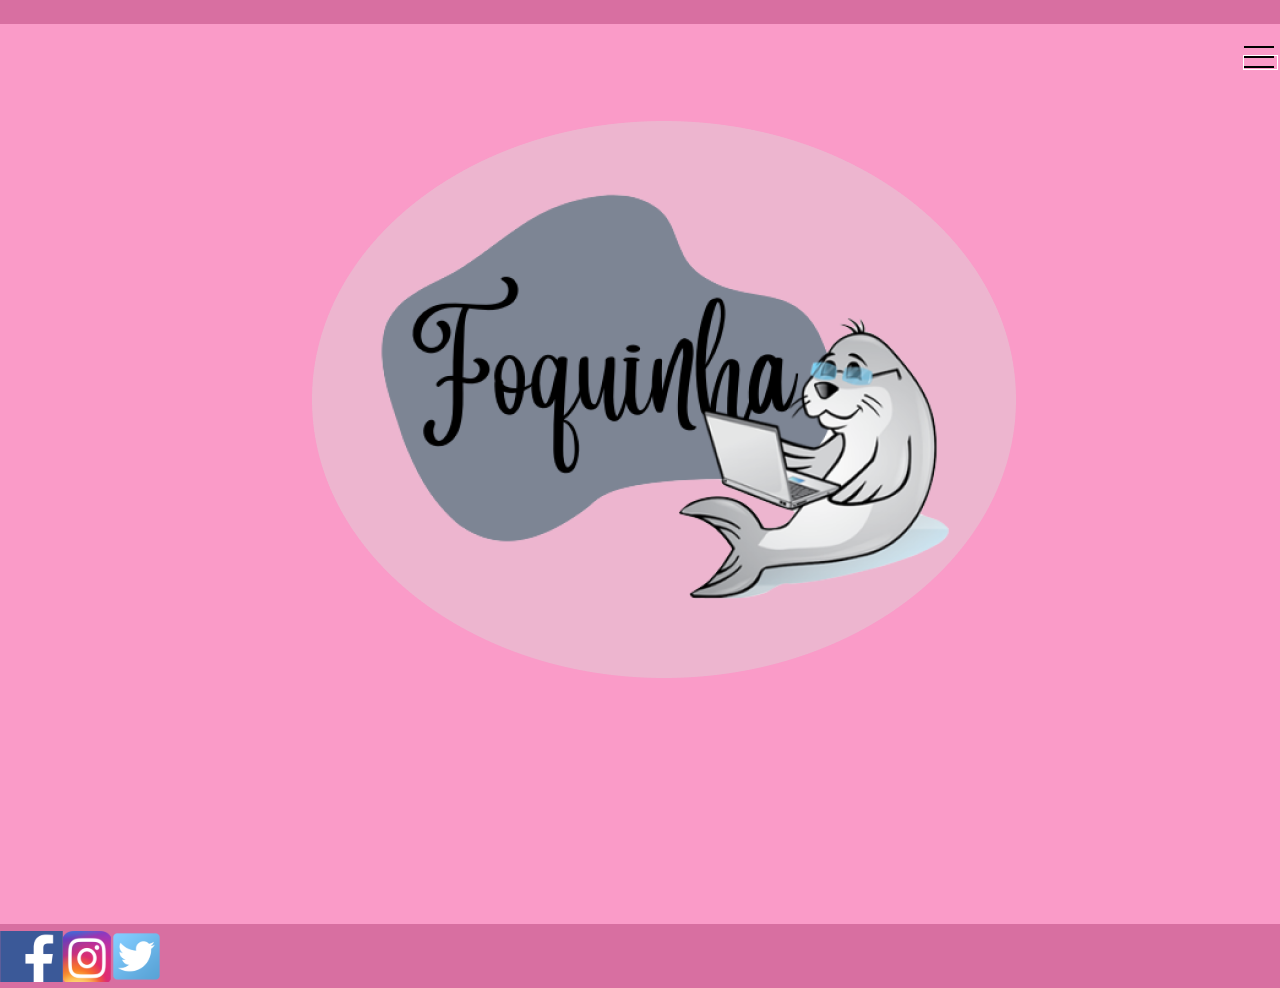
<file: aulaalice/index.html>
<!DOCTYPE html>
<html lang="en">
  <head>
    <meta charset="UTF-8" />
    <meta http-equiv="X-UA-Compatible" content="IE=edge" />
    <meta name="viewport" content="width=device-width, initial-scale=1.0" />
    <title>Foquinha</title>
    <link rel="stylesheet" href="css/estilo.css" />
    <link rel="stylesheet" href="css/menu.css" />
  </head>
  <body>
    <header>
        <picture> 
            
        </picture>
        <nav>
            <input id="menu-toggle" type="checkbox" />
            <label for="menu-toggle">
              <div class="menu-hamburger">
                <span class="hamburger"></span>
              </div>
            </label>
            <ul>
              <li>
                <a href="index.html">INÍCIO</a>
              </li>
                <li>
                  <a href="fofocas.html">FOFOCAS</a>
                </li>
                <li>
                    <a href="">MODA</a>
                  </li>
                  <li>
                    <a href="">BELEZA</a>
                  </li>
                  <li>
                    <a href="">QUEST</a>
                  </li>
              </ul>
        </nav>
    </header>
    <main>
      <picture>
        <img src= "./imagens/Group 1.png" alt= "Imagem principal foquinha" />
      </picture>
    </main>
    <footer>
          <div>
            <a href="https://facebook.com" target="_blank">
              <img src="./imagens/Facebook_icon_2013 1.svg" alt="Facebook" />
            </a>
            <a href="https://instagram.com" target="_blank">
              <img src="./imagens/Instagram_icon 1.svg" alt="Instagram" />
            </a>
            <a href="https://twitter.com/" target="_blank">
            <img src= "imagens/Twitter-icon 1.svg" alt="Twitter" />
          </a>
      </div>
    </footer>
  </body>
</html>
</file>
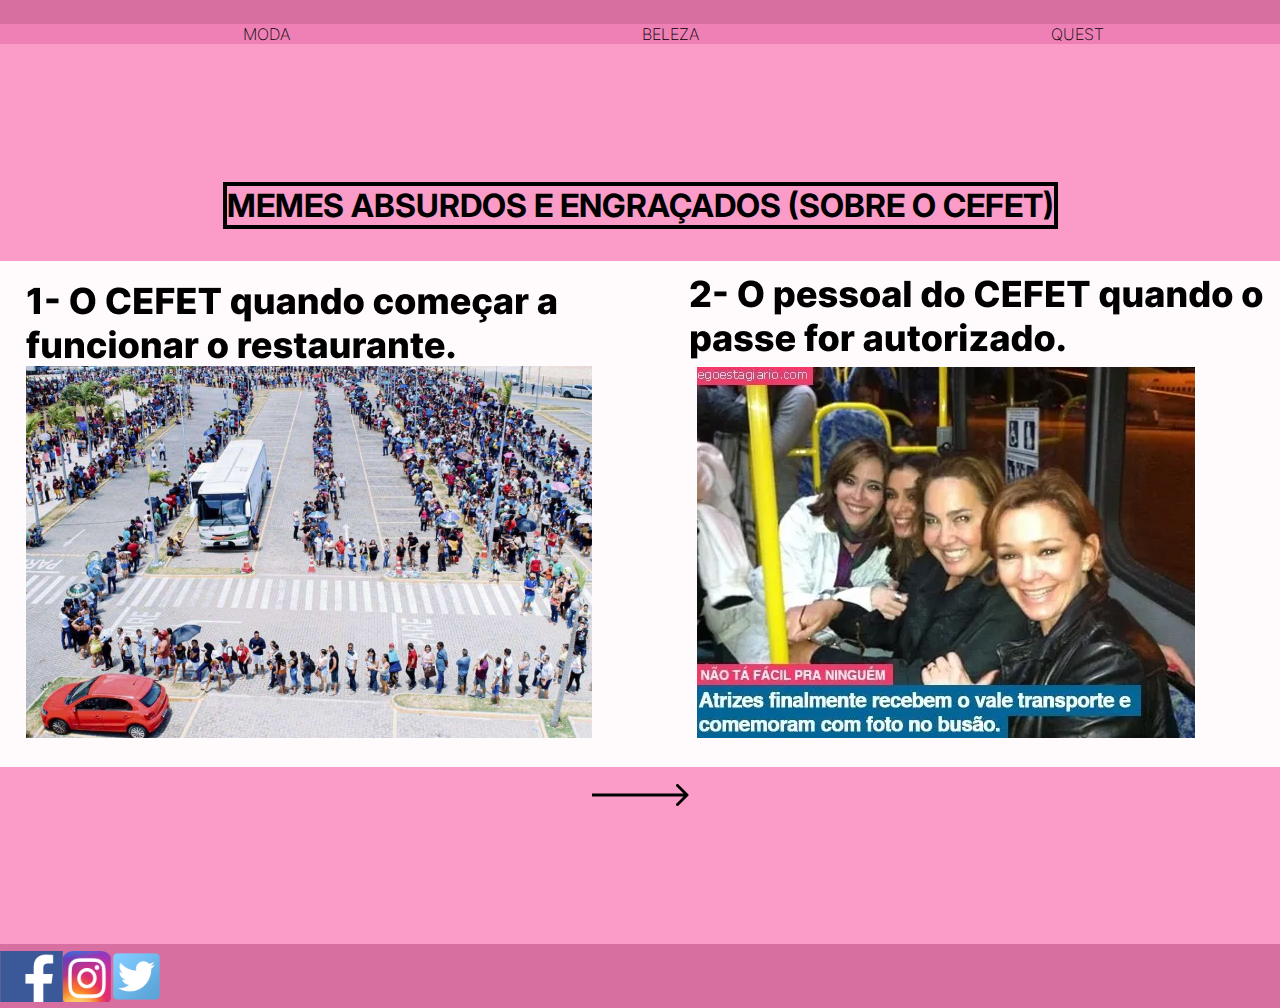
<file: aulaalice/fofocas.html>
<!DOCTYPE html>
<html lang="en">
  <head>
    <meta charset="UTF-8" />
    <meta http-equiv="X-UA-Compatible" content="IE=edge" />
    <meta name="viewport" content="width=device-width, initial-scale=1.0" />
    <title>Foquinha</title>
    <link rel="stylesheet" href="css/estilo.css" />
  </head>
  <body>
    <header>
        <picture> 
            
        </picture>
        <nav>
            <ul>
                <li>
                    <a href="index.html">INÍCIO</a>
                  </li>
                <li>
                  <a href="fofocas.html">FOFOCAS</a>
                </li>
                <li>
                    <a href="moda.html">MODA</a>
                  </li>
                  <li>
                    <a href="beleza.html">BELEZA</a>
                  </li>
                  <li>
                    <a href="quest.html">QUEST</a>
                  </li>
              </ul>
        </nav>
    </header>
    <main class="fofocas">
      <h1>MEMES ABSURDOS E ENGRAÇADOS (SOBRE O CEFET)</h1>
      <picture>
        <img src= "./imagens/Group 2.png" alt= "Imagem principal fofocas 1" />
      </picture>
      <div>
        <picture>
          <a href="fofocas2.html">
            <img src="./imagens/Arrow 1.png" alt="passar para o lado">
          </a>
        </picture>
      </div>
    </main>
    <footer>
          <div>
            <a href="https://facebook.com" target="_blank">
              <img src="./imagens/Facebook_icon_2013 1.svg" alt="Facebook" />
            </a>
            <a href="https://instagram.com" target="_blank">
              <img src="./imagens/Instagram_icon 1.svg" alt="Instagram" />
            </a>
            <a href="https://twitter.com/" target="_blank">
            <img src= "imagens/Twitter-icon 1.svg" alt="Twitter" />
          </a>
      </div>
    </footer>
  </body>
</html>
</file>
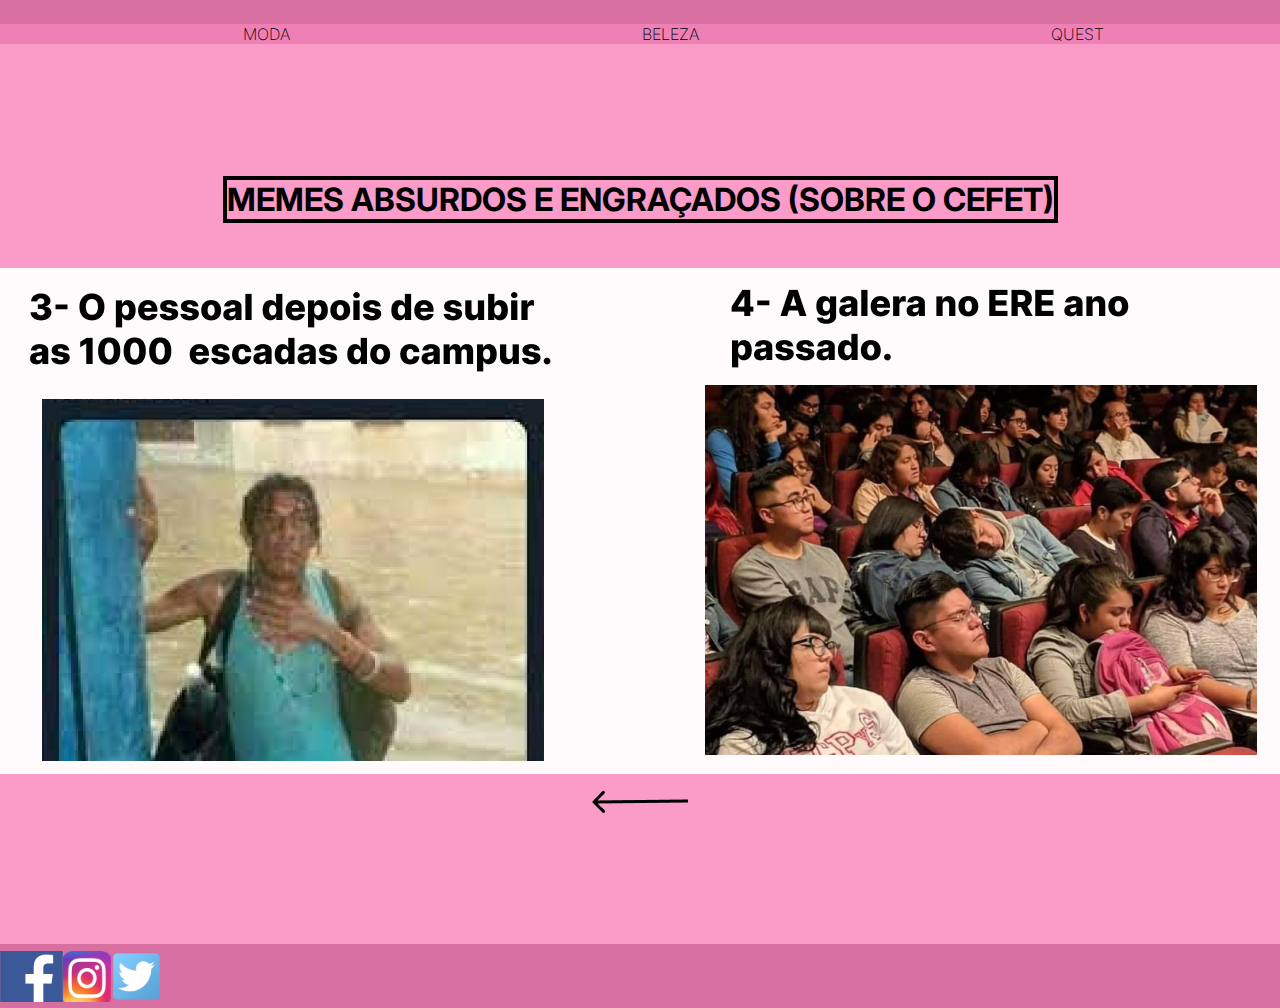
<file: aulaalice/fofocas2.html>
<!DOCTYPE html>
<html lang="en">
  <head>
    <meta charset="UTF-8" />
    <meta http-equiv="X-UA-Compatible" content="IE=edge" />
    <meta name="viewport" content="width=device-width, initial-scale=1.0" />
    <title>Foquinha</title>
    <link rel="stylesheet" href="css/estilo.css" />
  </head>
  <body>
    <header>
        <picture> 
            
        </picture>
        <nav>
            <ul>
                <li>
                    <a href="index.html">INÍCIO</a>
                  </li>
                <li>
                  <a href="fofocas.html">FOFOCAS</a>
                </li>
                <li>
                    <a href="moda.html">MODA</a>
                  </li>
                  <li>
                    <a href="beleza.html">BELEZA</a>
                  </li>
                  <li>
                    <a href="quest.html">QUEST</a>
                  </li>
              </ul>
        </nav>
    </header>
    <main class="fofocas">
      <h1>MEMES ABSURDOS E ENGRAÇADOS (SOBRE O CEFET)</h1>
      <picture>
        <img src= "./imagens/Group 3.png" alt= "Imagem principal fofocas 1" />
      </picture>
      <div>
        <picture>
          <a href="fofocas.html">
            <img src="./imagens/Arrow 2.png" alt="passar para o lado">
          </a>
        </picture>
      </div>
    </main>
    <footer>
          <div>
            <a href="https://facebook.com" target="_blank">
              <img src="./imagens/Facebook_icon_2013 1.svg" alt="Facebook" />
            </a>
            <a href="https://instagram.com" target="_blank">
              <img src="./imagens/Instagram_icon 1.svg" alt="Instagram" />
            </a>
            <a href="https://twitter.com/" target="_blank">
            <img src= "imagens/Twitter-icon 1.svg" alt="Twitter" />
          </a>
      </div>
    </footer>
  </body>
</html>
</file>
<file: aulaalice/css/estilo.css>
@import url('https://fonts.googleapis.com/css2?family=Inter:wght@100;400;700&display=swap');
*{
    font-family: Inter;
    box-sizing: border-box;
    margin: 0;
    padding: 0;
    outline: 0;
    font-weight: 200;

}

:root {
    --white: #ffffff;
    --black: #000000;
    --primary: #D86FA1;
    --secundary: #7D8594;
    --third: #FA9BC8;
    --thirdLigth: #EDB5CF;
    --fourth: #EF80B6;
}
header{
    display: flex;
    border-top: 1.5rem solid var(--primary);
    background-color: var(--fourth);

}
header nav {
    width: 100%;
    display: flex;
    justify-content: flex-end;

}
header nav ul{
    list-style-type: none;
    display: flex;
    align-items: center;

}
header ul li{
    margin: 0 11rem;
}
header ul li a{
    text-decoration: none;
    color: var(--black);
}
main{
    min-height: 100vh;
    display: flex;
  justify-content: center;
  align-items: center;

  height: 800px;
}
main.fofocas {
    flex-direction: column;
}
main.fofocas h1 {
    margin-bottom: 2rem;
}

footer{
    background-color: var(--primary);
    display: flex;
    align-items: center ;
    height: 4rem;
}
footer div {
    height: 4rem;
    display: flex;
    align-items: center;
  }
.content {
    width: 100%;
    max-width: 1372px;
    margin: 0 auto;
  }
  /* Specific main */
main > picture.main > img {
    width: 100%;
  }
img {
    display: block;
    margin-left: auto;
    margin-right: auto;
  }

main{
    background-color: var(--third);
}

main h1 {

    border: 0.3rem solid var(--black);
    font-weight: bold;
    display: flex;

}
main h1 > picture.main > img {
    width: 100%;
  }
img h1{
    display: block;
    margin-left: auto;
    margin-right: auto;
  }
  main div picture a img{
      margin-top: 1rem;
  }
</file>
<file: aulaalice/css/menu.css>
header nav input#menu-toggle {
  display: none;
}

header nav {
  position: fixed;
  margin-top: 1rem;
}
header nav ul {
  display: none;
  background-color: var(--white);
}
header nav ul li {
  text-align:right;
  margin: 1rem;
}
header nav label[for="menu-toggle"] {
  display: flex;
  flex: 1;
  justify-content: flex-end;
}
header nav label[for="menu-toggle"] div.menu-hamburger {
  border: 1px solid var(--white);
  width: 35px;
  height: 15px;
  margin: 15px 2px 5px 5px;
  cursor: pointer;
}
header nav label[for="menu-toggle"] div.menu-hamburger span.hamburger {
  position: relative;
  display: block;
  background-color: black;
  width: 30px;
  height: 2px;
}
header nav label[for="menu-toggle"] div.menu-hamburger span.hamburger:before,
header nav label[for="menu-toggle"] div.menu-hamburger span.hamburger:after {
  position: absolute;
  display: block;
  background-color: black;
  width: 100%;
  height: 100%;
  content: "";
}
header nav label[for="menu-toggle"] div.menu-hamburger span.hamburger:before {
  top: -10px;
}
header nav label[for="menu-toggle"] div.menu-hamburger span.hamburger:after {
  bottom: -10px;
}
header nav input:checked ~ ul {
  display: block;
  animation: fade-in 1s;
}

header
  nav
  input:checked
  ~ label[for="menu-toggle"]
  div.menu-hamburger
  span.hamburger {
  transform: rotate(45deg);
  transition: 0.5s;
}
header
  nav
  input:checked
  ~ label[for="menu-toggle"]
  div.menu-hamburger
  span.hamburger:before,
header
  nav
  input:checked
  ~ label[for="menu-toggle"]
  div.menu-hamburger
  span.hamburger:after {
  transform: rotate(90deg);
  transition: 0.5s;
}
header
  nav
  input:checked
  ~ label[for="menu-toggle"]
  div.menu-hamburger
  span.hamburger:before {
  top: 0px;
}
header
  nav
  input:checked
  ~ label[for="menu-toggle"]
  div.menu-hamburger
  span.hamburger:after {
  bottom: 0px;
}
@keyframes fade-in {
  from {
    opacity: 0;
  }
  to {
    opacity: 1;
  }
}
@keyframes fade-out {
  from {
    opacity: 1;
  }
  to {
    opacity: 0;
  }
}
</file>
